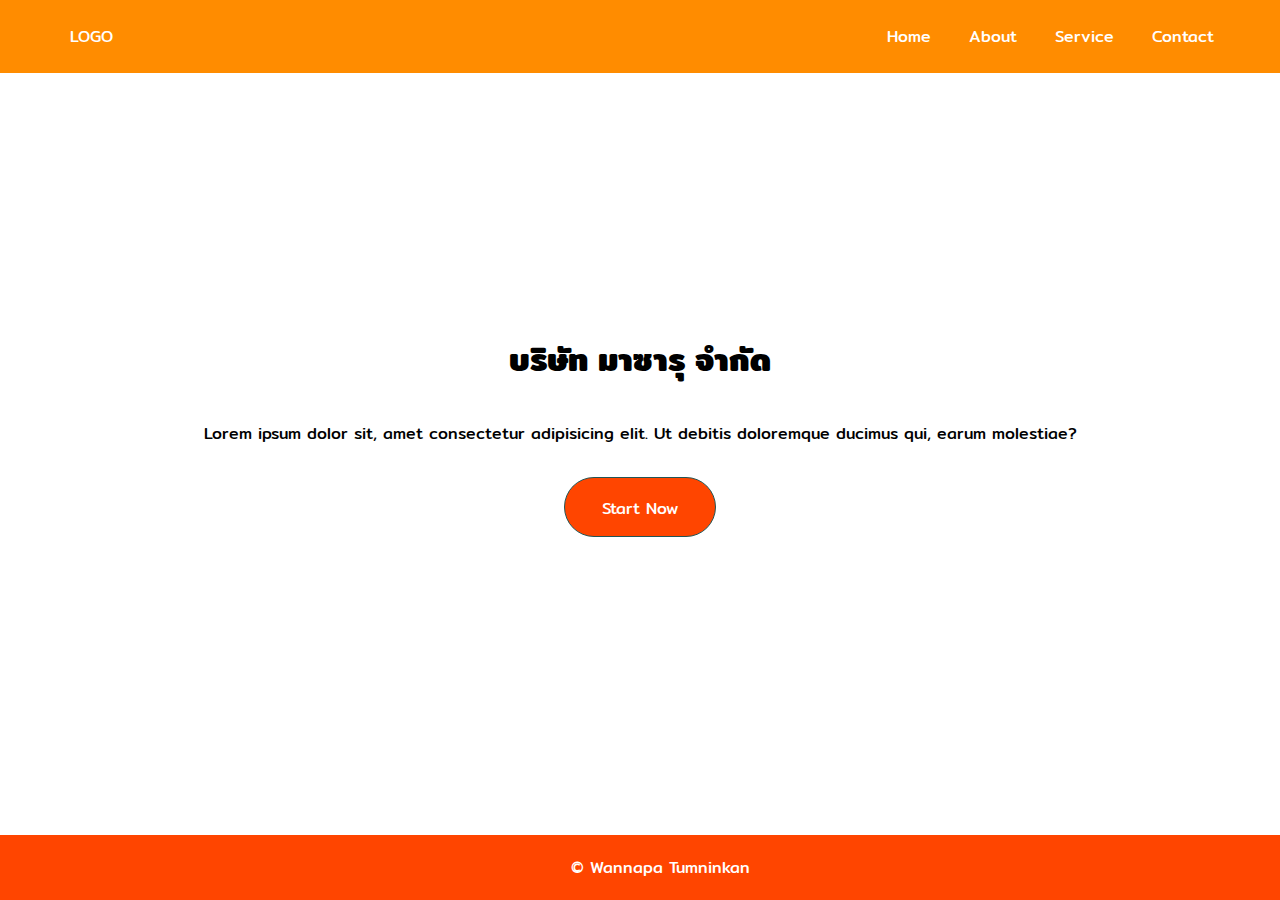
<file: index.html>
<!DOCTYPE html>
<html lang="en">
<head>
    <meta charset="UTF-8">
    <meta name="viewport" content="width=device-width, initial-scale=1.0">
    <title>Simple CSS Page</title>
    <link rel="preconnect" href="https://fonts.gstatic.com" crossorigin>
    <link href="https://fonts.googleapis.com/css2?family=Mitr:wght@200;400&display=swap" rel="stylesheet">
    <link rel="stylesheet" href="sty.css">
    <style>
        body{
            font-family: 'Mitr', sans-serif;
            margin: 0;
            padding: 0;
            box-sizing: border-box;
        }
        nav{
            background-color: darkorange;
            color: white;
            padding: 10px 50px 10px 50px;
            display: flex;
            justify-content: space-between;
            align-items: center;
            position: fixed;
            right: 0;
            left: 0;
        }
        .logo{
            margin-left: 20px;
        }
        nav a{
            color: white;
            text-decoration: none;
            padding: 14px 16px;
            display: inline-block;
        }

        #content{
            padding: 20px;
            display: flex;
            flex-direction: column;
            align-items: center;
            justify-content: center;
            height: 90vh;
        }
        footer{
            background-color: orangered;
            color: white;
            text-align: center;
            padding: 20px;
            position: fixed;
            bottom: 0;
            width: 100%;
        }
        a.btn{
            height: 40px;
            width: 150px;
            margin-top: 15px;
            border-radius: 30px;
            background-color: orangered;
            color: white;
            border: solid 1px #255;

            padding-top: 18px;
            text-align: center;
            text-decoration: none;
        }
           
         a.btn:hover{
            background-color: white;
            color: orangered;

         }
    </style>
</head>

<body>
    <nav>
        <div class="logo">
            <!-- <img src="" alt="LOGO" width="50"> -->
            LOGO
        </div>
        <div class="menu">
            <a href="index.html">Home</a>
            <a href="About.html">About</a>
            <a href="Service.html">Service</a>
            <a href="Contact.html">Contact</a>
        </div>
    </nav>

    <main id="content">
        <h1>บริษัท มาซารุ จำกัด </h1>
        <p>Lorem ipsum dolor sit, amet consectetur adipisicing elit. Ut debitis doloremque ducimus qui, earum molestiae?</p>
        <a href="#"class="btn">Start Now</a>
    </main>

    <footer>
        &copy; Wannapa Tumninkan
    </footer>

</body>

</html>
</file>
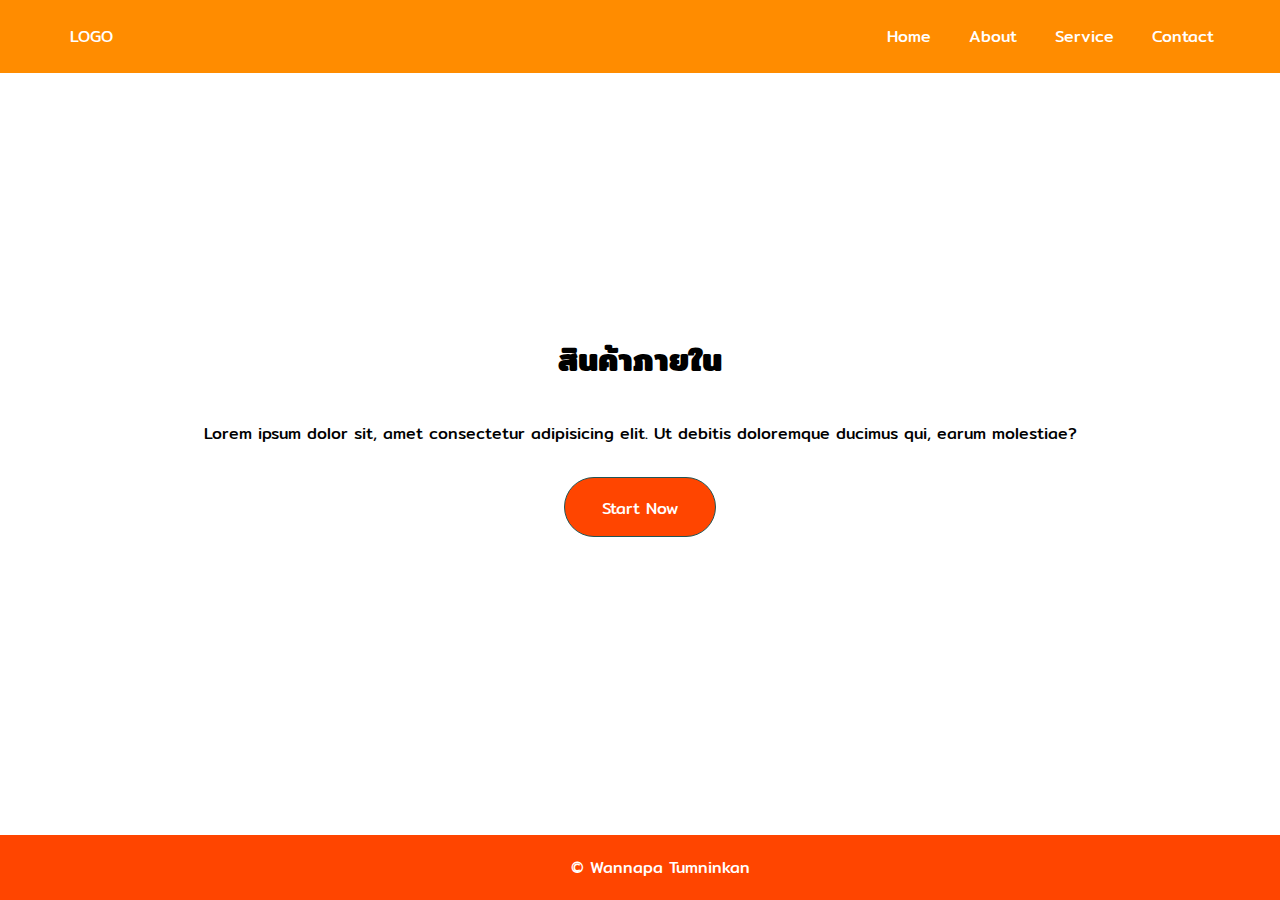
<file: About.html>
<!DOCTYPE html>
<html lang="en">
<head>
    <meta charset="UTF-8">
    <meta name="viewport" content="width=device-width, initial-scale=1.0">
    <title>Simple CSS Page</title>
    <link rel="stylesheet" href="sty.css">
    </style>
</head>

<body>
    <nav>
        <div class="logo">
            <!-- <img src="" alt="LOGO" width="50"> -->
            LOGO
        </div>
        <div class="menu">
            <a href="index.html">Home</a>
            <a href="About.html">About</a>
            <a href="Service.html">Service</a>
            <a href="Contact.html">Contact</a>
        </div>
    </nav>

    <main id="content">
        <h1>สินค้าภายใน </h1>
        <p>Lorem ipsum dolor sit, amet consectetur adipisicing elit. Ut debitis doloremque ducimus qui, earum molestiae?</p>
        <a href="#"class="btn">Start Now</a>
    </main>

    <footer>
        &copy; Wannapa Tumninkan
    </footer>

</body>

</html>
</file>
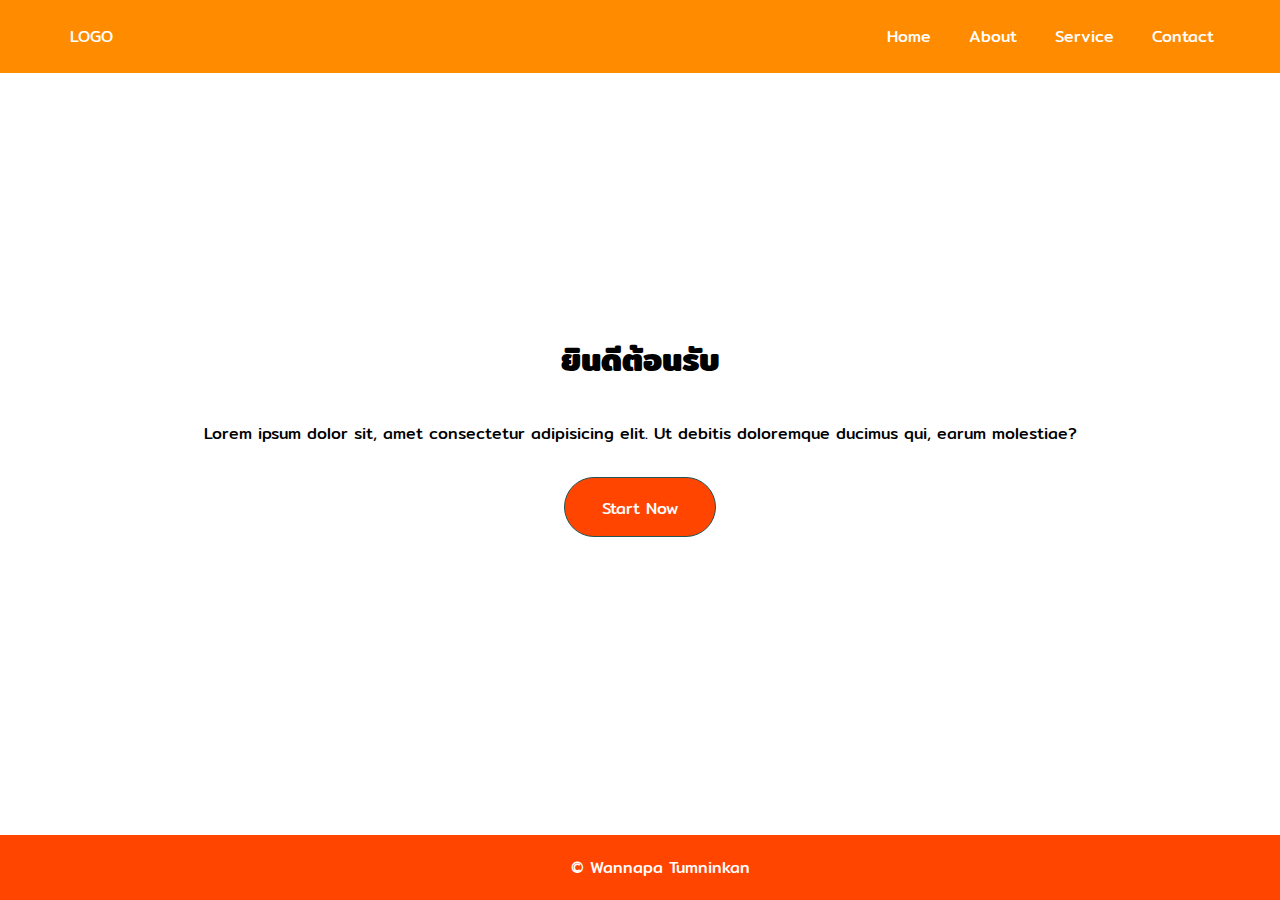
<file: Home.html>
<!DOCTYPE html>
<html lang="en">
<head>
    <meta charset="UTF-8">
    <meta name="viewport" content="width=device-width, initial-scale=1.0">
    <title>Document</title>
    <link rel="stylesheet" href="sty.css">
</head>
<body>
   
</head>
<nav>
    <div class="logo">
        <!-- <img src="" alt="LOGO" width="50"> -->
        LOGO
    </div>
    <div class="menu">
        <a href="index.html">Home</a>
        <a href="About.html">About</a>
        <a href="Service.html">Service</a>
        <a href="Contact.html">Contact</a>
    </div>
</nav>

<main id="content">
    <h1>ยินดีต้อนรับ </h1>
    <p>Lorem ipsum dolor sit, amet consectetur adipisicing elit. Ut debitis doloremque ducimus qui, earum molestiae?</p>
    <a href="#"class="btn">Start Now</a>
</main>

<footer>
    &copy; Wannapa Tumninkan
</footer>

</body>
</html>
</file>
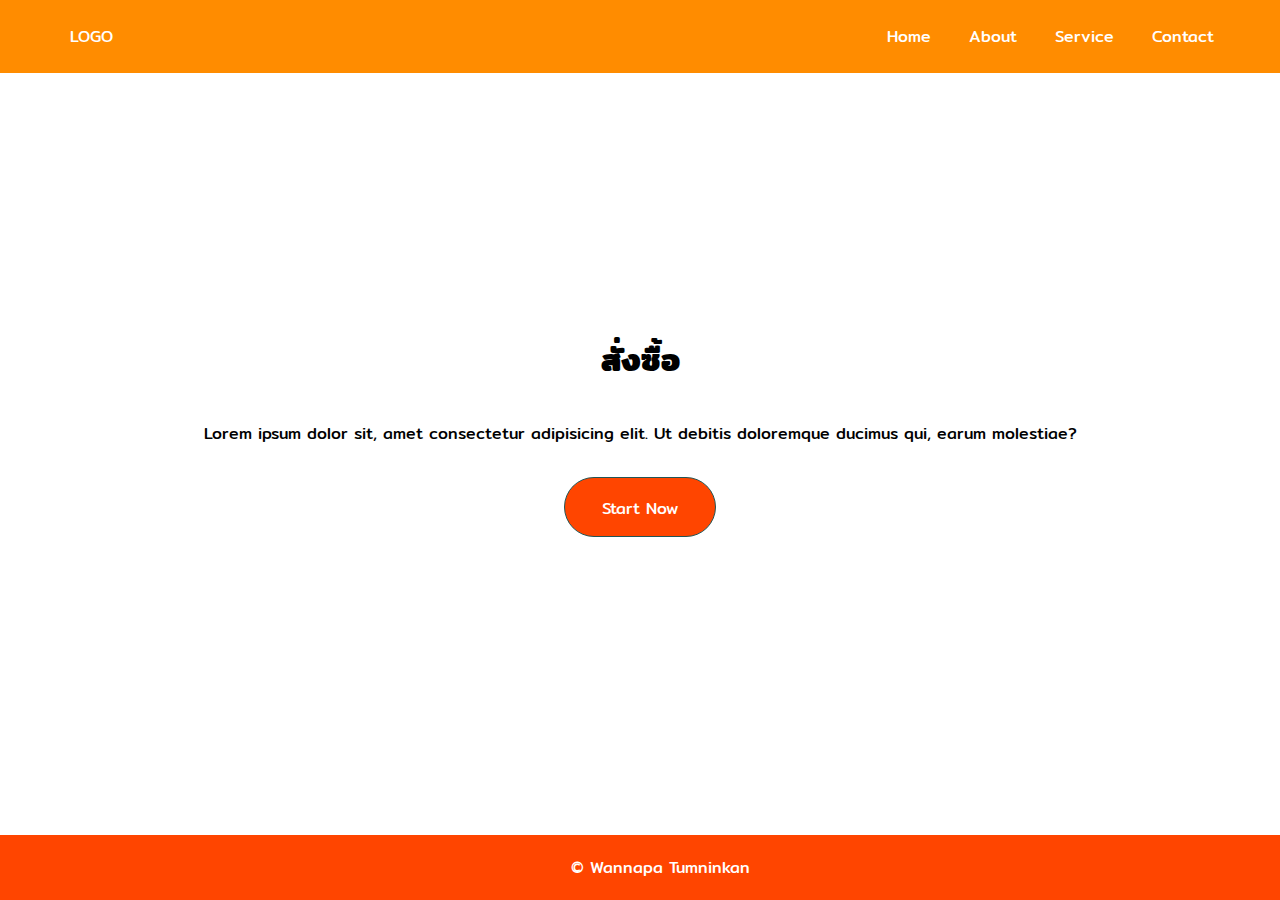
<file: Service.html>
<!DOCTYPE html>
<html lang="en">
<head>
    <meta charset="UTF-8">
    <meta name="viewport" content="width=device-width, initial-scale=1.0">
    <title>Simple CSS Page</title>
    <link rel="stylesheet" href="sty.css">
</head>

<body>
    <nav>
        <div class="logo">
            <!-- <img src="" alt="LOGO" width="50"> -->
            LOGO
        </div>
        <div class="menu">
            <a href="index.html">Home</a>
            <a href="About.html">About</a>
            <a href="Service.html">Service</a>
            <a href="Contact.html">Contact</a>
        </div>
    </nav>

    <main id="content">
        <h1>สั่งซื้อ </h1>
        <p>Lorem ipsum dolor sit, amet consectetur adipisicing elit. Ut debitis doloremque ducimus qui, earum molestiae?</p>
        <a href="#"class="btn">Start Now</a>
    </main>

    <footer>
        &copy; Wannapa Tumninkan
    </footer>

</body>

</html>
</file>
<file: sty.css>
@import url('https://fonts.googleapis.com/css2?family=Mitr:wght@200;400&display=swap');

        body{
            font-family: 'Mitr', sans-serif;
            margin: 0;
            padding: 0;
            box-sizing: border-box;
        }
        nav{
            background-color: darkorange;
            color: white;
            padding: 10px 50px 10px 50px;
            display: flex;
            justify-content: space-between;
            align-items: center;
            position: fixed;
            right: 0;
            left: 0;
        }
        .logo{
            margin-left: 20px;
        }
        nav a{
            color: white;
            text-decoration: none;
            padding: 14px 16px;
            display: inline-block;
        }

        #content{
            padding: 20px;
            display: flex;
            flex-direction: column;
            align-items: center;
            justify-content: center;
            height: 90vh;
        }
        footer{
            background-color: orangered;
            color: white;
            text-align: center;
            padding: 20px;
            position: fixed;
            bottom: 0;
            width: 100%;
        }
        a.btn{
            height: 40px;
            width: 150px;
            margin-top: 15px;
            border-radius: 30px;
            background-color: orangered;
            color: white;
            border: solid 1px #255;

            padding-top: 18px;
            text-align: center;
            text-decoration: none;
        }
           
         a.btn:hover{
            background-color: white;
            color: orangered;

         }
</file>
